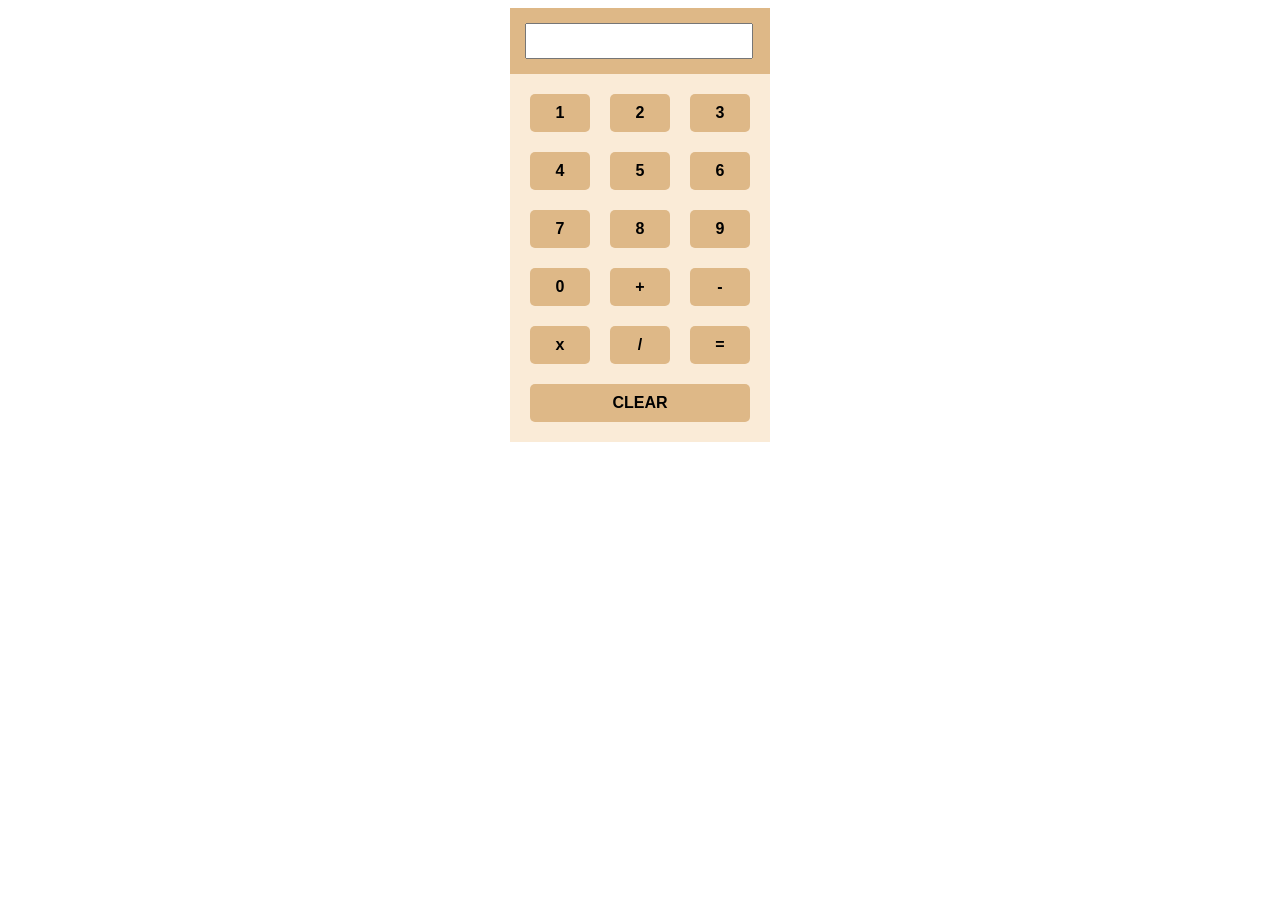
<file: index.html>
<!DOCTYPE html>
<html lang="en">
<head>
    <meta charset="UTF-8">
    <meta http-equiv="X-UA-Compatible" content="IE=edge">
    <meta name="viewport" content="width=device-width, initial-scale=1.0">
    <link rel="stylesheet" href="app.css"/>
    <title>Calculator</title>
</head>
<body>
    <div class="container">
        <input type="text" class="monitor-panel">
        <div class="tombol-panel">
            <div class="tombol">1</div>
            <div class="tombol">2</div>
            <div class="tombol">3</div>
            <div class="tombol">4</div>
            <div class="tombol">5</div>
            <div class="tombol">6</div>
            <div class="tombol">7</div>
            <div class="tombol">8</div>
            <div class="tombol">9</div>
            <div class="tombol">0</div>
            <div class="tombol">+</div>
            <div class="tombol">-</div>
            <div class="tombol">x</div>
            <div class="tombol">/</div>
            <div class="tombol">=</div>
            <div class="tombol" id="tombol-clear">CLEAR</div>
        </div>
    </div>
    <script src="app.js"></script>
</body>
</html>
</file>
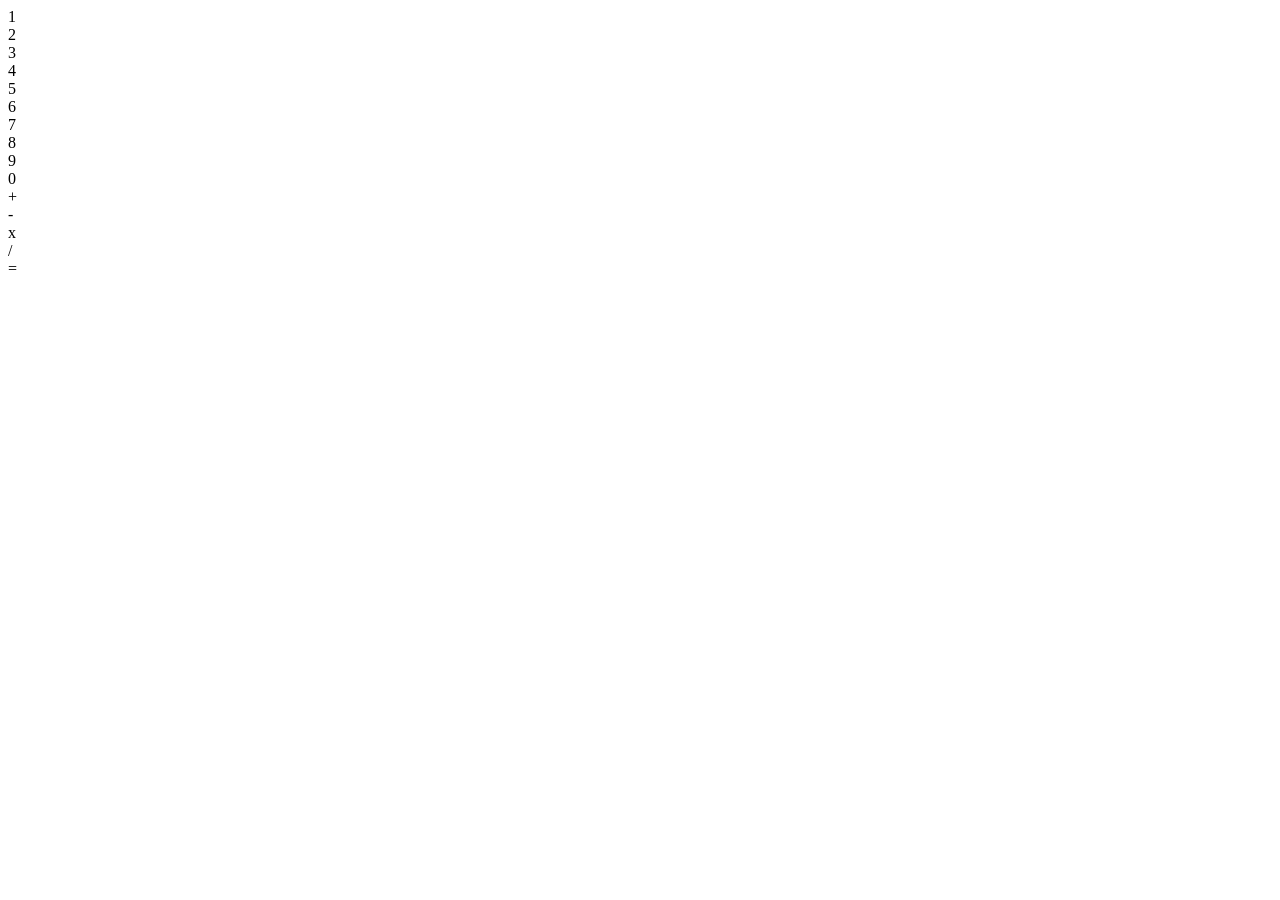
<file: .history/kalkulator_20220301131405.html>
<!DOCTYPE html>
<html lang="en">
<head>
    <meta charset="UTF-8">
    <meta http-equiv="X-UA-Compatible" content="IE=edge">
    <meta name="viewport" content="width=device-width, initial-scale=1.0">
    <title>Document</title>
</head>
<body>
    <div class="container">
        <div class="monitor-panel"></div>
        <div class="tombol-panel">
            <div class="tombol">1</div>
            <div class="tombol">2</div>
            <div class="tombol">3</div>
            <div class="tombol">4</div>
            <div class="tombol">5</div>
            <div class="tombol">6</div>
            <div class="tombol">7</div>
            <div class="tombol">8</div>
            <div class="tombol">9</div>
            <div class="tombol">0</div>
            <div class="tombol">+</div>
            <div class="tombol">-</div>
            <div class="tombol">x</div>
            <div class="tombol">/</div>
            <div class="tombol">=</div>
        </div>
    </div>
</body>
</html>
</file>
<file: app.css>
.container {
    background-color:burlywood;
    width:260px;
    margin:auto;
}

.monitor-panel {
    height: 30px;
    width:220px;
    font-size: 28px;
    margin :  15px 15px;
}

.tombol-panel {
    display:flex;
    flex-wrap: wrap;
    gap: 20px;
    padding: 20px;
    background-color: antiquewhite;
}

.tombol {
    background-color: burlywood;
    padding:10px;
    width: 40px;
    font: 40px;
    font-family: 'Arial';
    font-weight:bold;
    text-align: center;
    border-radius: 5px;
}

#tombol-clear {
    width:220px;
}
</file>
